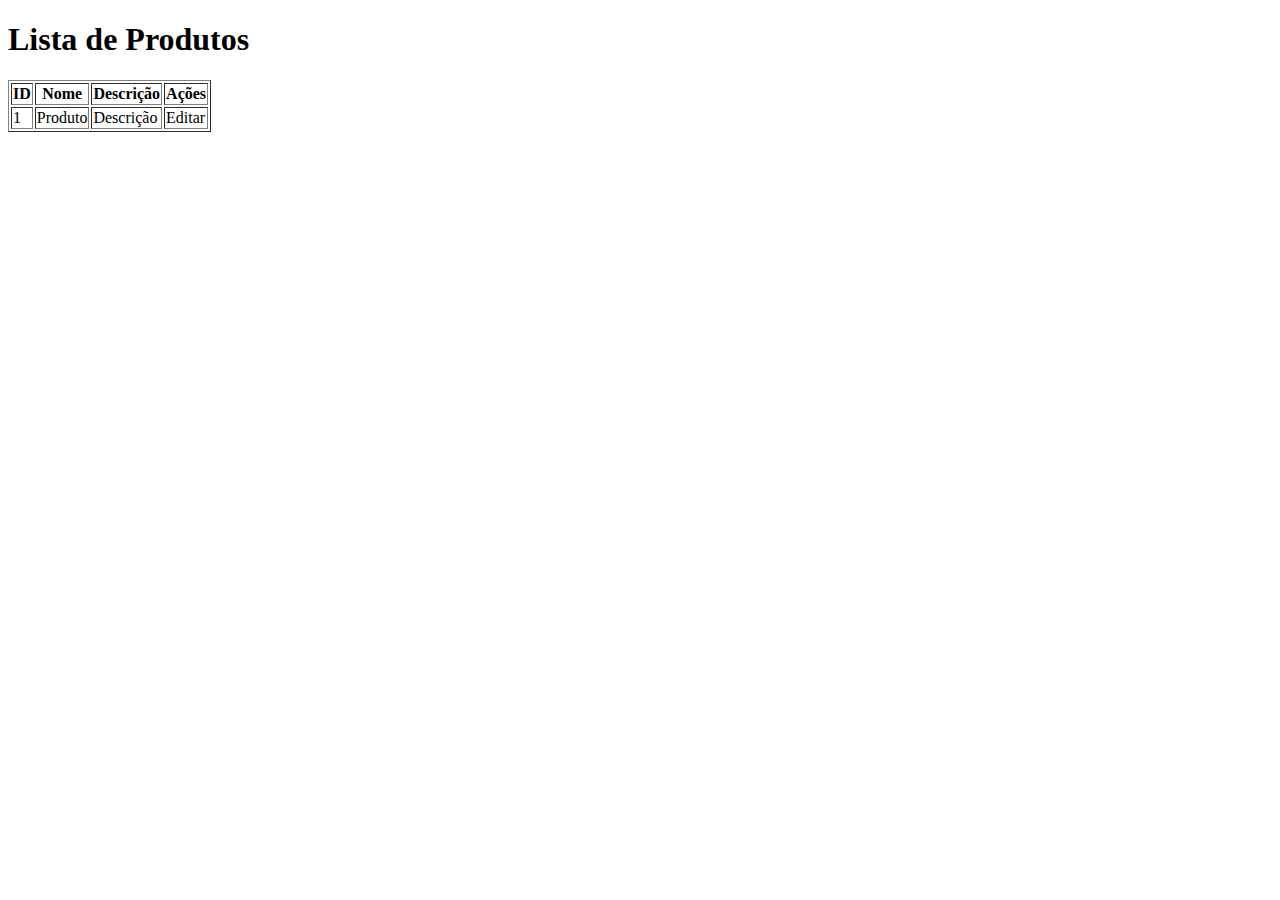
<file: src/main/resources/templates/index.html>
<!DOCTYPE html>
<html xmlns:th="http://www.thymeleaf.org">
<head>
    <title>Produtos</title>
    <link rel="stylesheet" type="text/css" th:href="@{/css/style.css}" />
</head>
<body>
<h1>Lista de Produtos</h1>
<table border="1">
    <tr>
        <th>ID</th>
        <th>Nome</th>
        <th>Descrição</th>
        <th>Ações</th>
    </tr>
    <tr th:each="product : ${products}">
        <td th:text="${product.id}">1</td>
        <td th:text="${product.name}">Produto</td>
        <td th:text="${product.description}">Descrição</td>
        <td>
            <a th:href="@{'/edit/' + ${product.id}}">Editar</a>
        </td>
    </tr>
</table>
</body>
</html>
</file>
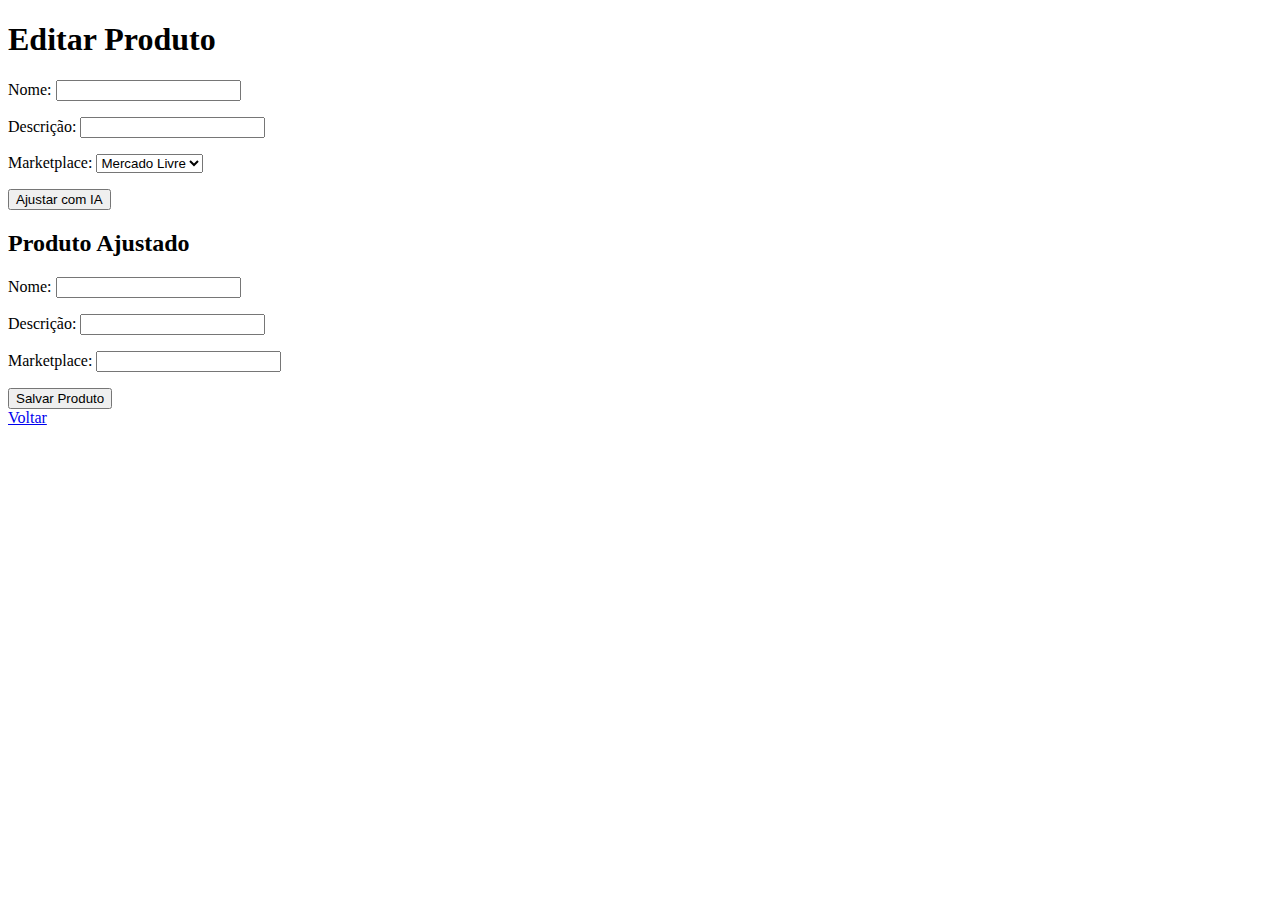
<file: src/main/resources/templates/edit_product.html>
<!DOCTYPE html>
<html xmlns:th="http://www.thymeleaf.org">
<head>
    <title>Editar Produto</title>
    <link rel="stylesheet" type="text/css" th:href="@{/css/style.css}" />
</head>
<body>
<h1>Editar Produto</h1>

<form th:action="@{/adjust}" th:object="${product}" method="post">
    <input type="hidden" th:field="*{id}" />

    <p>Nome: <input type="text" th:field="*{fields.title}" /></p>
    <p>Descrição: <input type="text" th:field="*{fields.CUSTOM_DESCRIPTION}" /></p>

    <p>Marketplace:
        <select th:field="*{marketPlace}">
            <option value="MERCADO_LIVRE" th:selected="${product.marketPlace == 'MERCADO_LIVRE'}">Mercado Livre</option>
            <option value="SHOPPE" th:selected="${product.marketPlace == 'SHOPPE'}">Shopee</option>
        </select>
    </p>

    <button type="submit">Ajustar com IA</button>
</form>

<div th:if="${adjustedProduct != null}">
    <h2>Produto Ajustado</h2>
    <form th:action="@{/save}" th:object="${adjustedProduct}" method="post">
        <p>Nome: <input type="text" th:field="*{fields.title}" /></p>
        <p>Descrição: <input type="text" th:field="*{fields.CUSTOM_DESCRIPTION}" /></p>
        <p>Marketplace: <input type="text" th:field="*{marketPlace}" readonly /></p>
        <button type="submit">Salvar Produto</button>
    </form>
</div>

<a href="/">Voltar</a>
</body>
</html>
</file>
